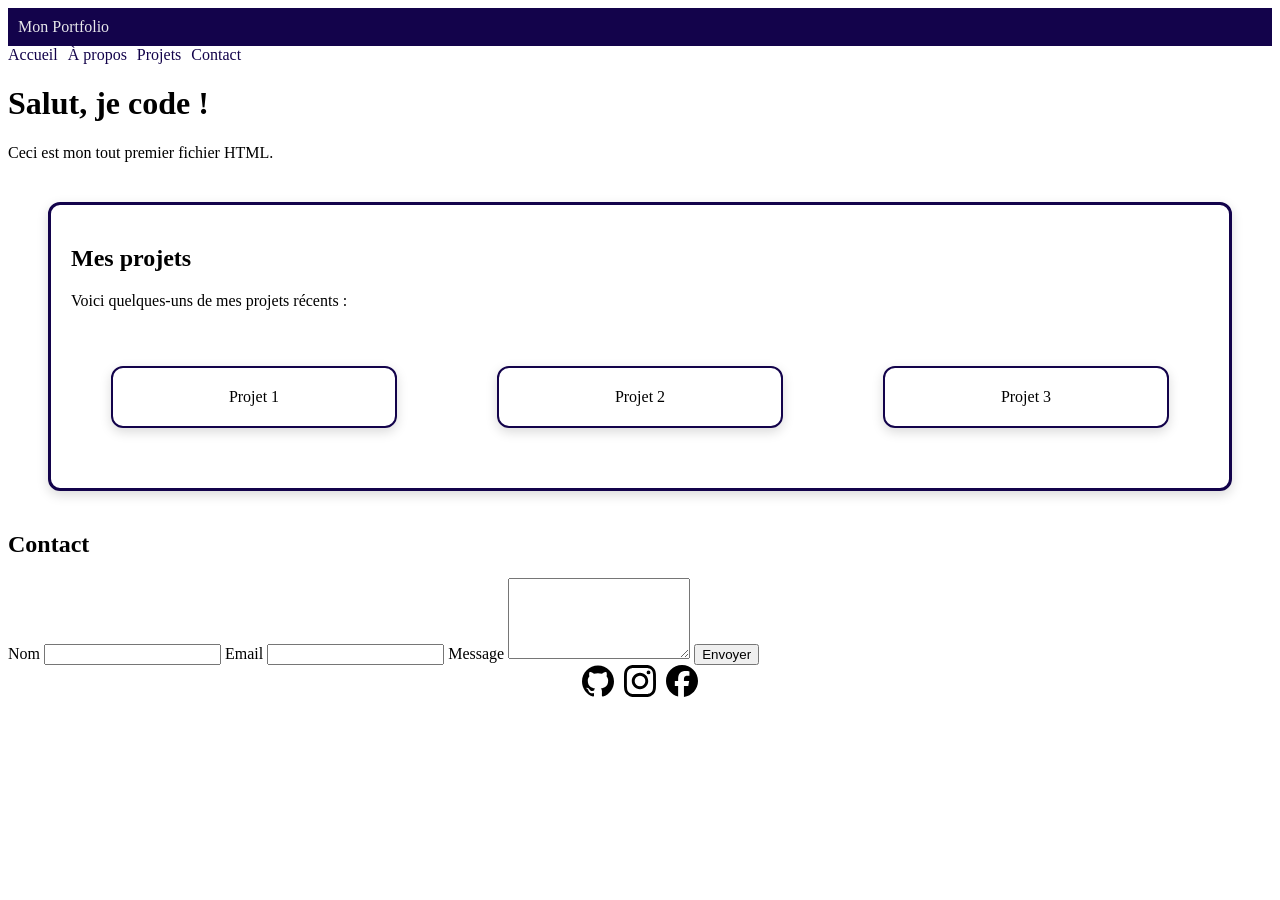
<file: index.html>
<!DOCTYPE html>
<html lang="fr">
<head>
  <meta charset="UTF-8">
  <title>Ma première page</title>
   <link rel="stylesheet" href="style.css">
   <meta name="viewport" content="width=device-width, initial-scale=1.0">
</head>

<body>
  <header>Mon Portfolio</header>
<nav>
  <a href="index.html">Accueil</a>
  <a href="apropos.html">À propos</a>
  <a href="index.html#projets">Projets</a>
  <a href="index.html#contact">Contact</a>
</nav>
  <h1>Salut, je code !</h1>
  <p>Ceci est mon tout premier fichier HTML.</p>
<main class="carte">
  <h2>Mes projets</h2>
    <p>Voici quelques-uns de mes projets récents :</p>
    <section id="projets" class="grille-projets">
  <div class="carte-projet">Projet 1</div>
  <div class="carte-projet">Projet 2</div>
  <div class="carte-projet">Projet 3</div>
    </section>
</main>


<section id="contact">
  <h2>Contact</h2>
  <form>
  <label for="nom">Nom</label>
  <input type="text" id="nom" name="nom" required>

  <label for="email">Email</label>
  <input type="email" id="email" name="email" required>

  <label for="message">Message</label>
  <textarea id="message" name="message" rows="5" required></textarea>
  <button type="submit">Envoyer</button>
  </form>
</section>

<footer>
 
  <a href="https://github.com/Tenkaichi025" target="_blank"> <img src="images/logos/github.svg" alt="GitHub" class="icone-sociale"></a>
  <a href="https://www.instagram.com/" target="_blank"> <img src="images/logos/instagram.svg" alt="Instagram" class="icone-sociale"></a>
  <a href="https://www.facebook.com/" target="_blank"> <img src="images/logos/facebook.svg" alt="Facebook" class="icone-sociale"></a>
</footer>
</body>
</html>
</file>
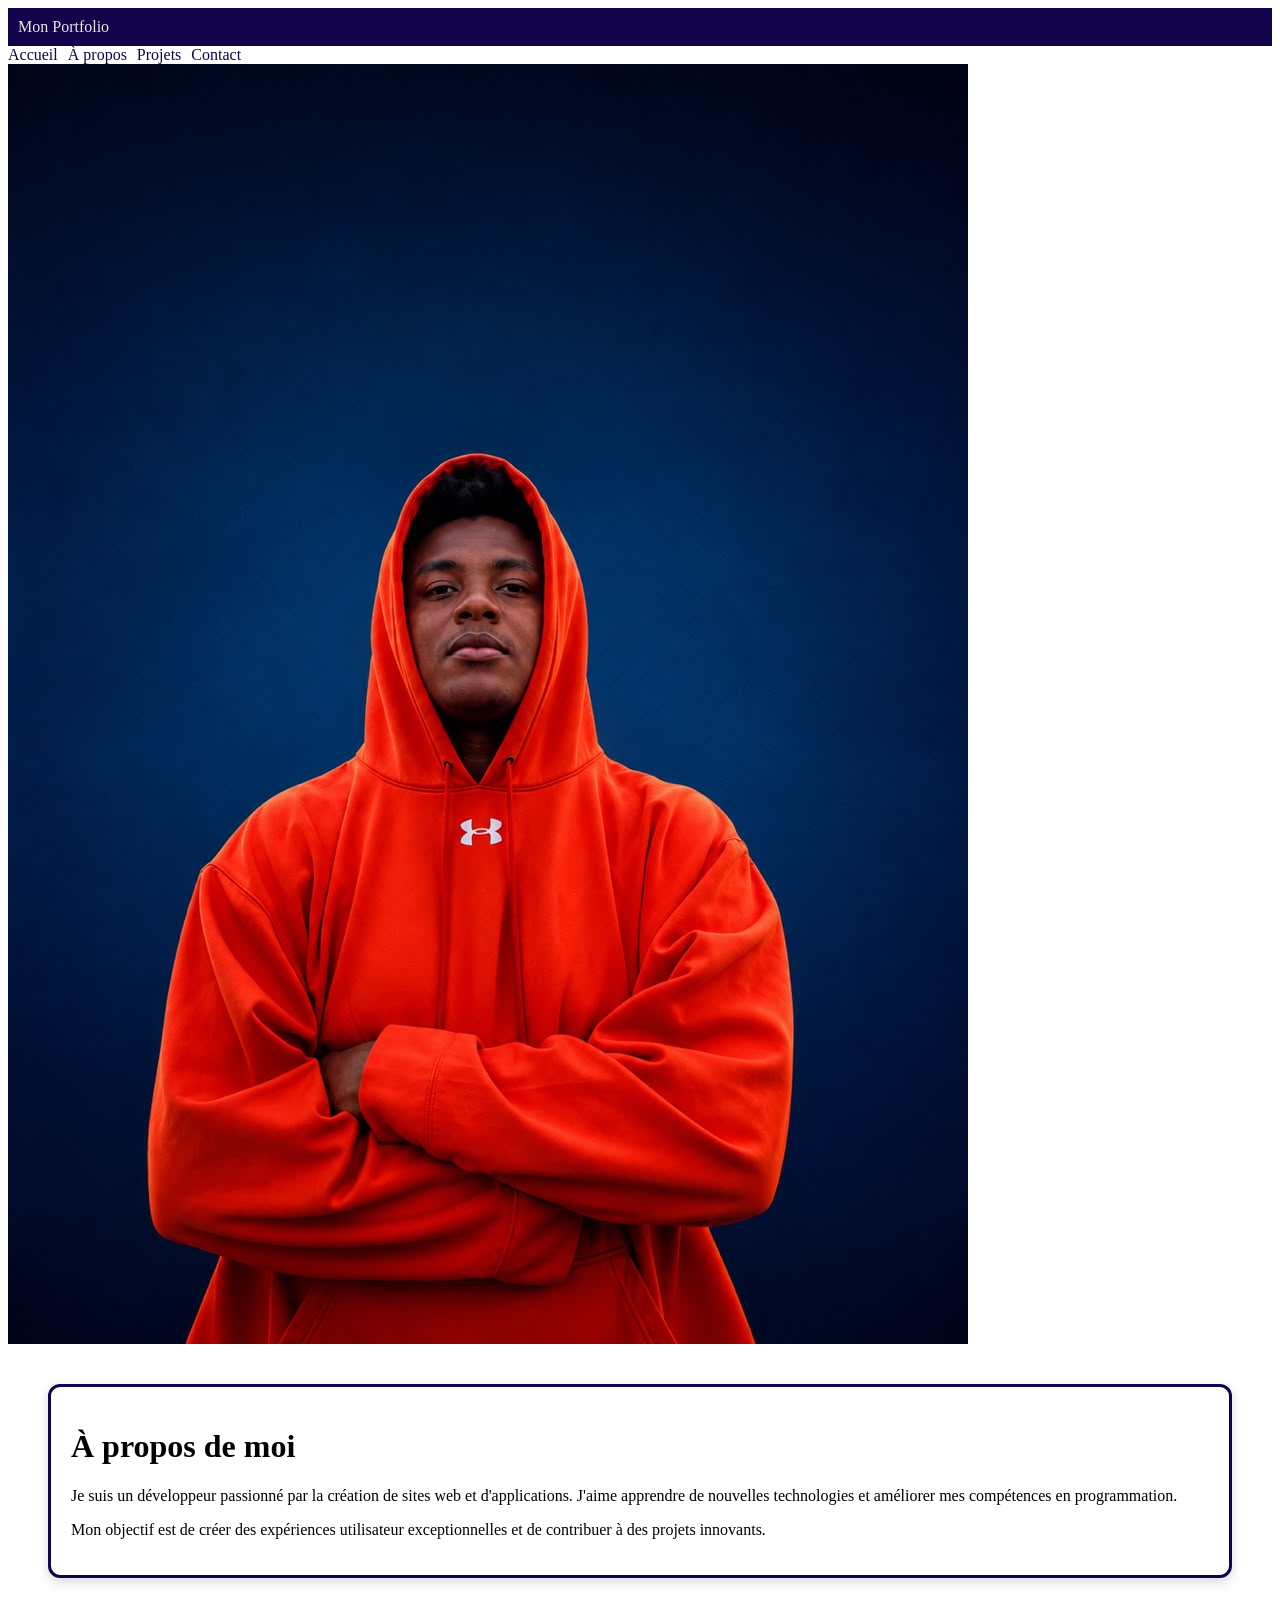
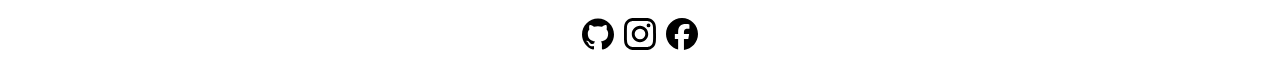
<file: apropos.html>
<!DOCTYPE html>
<html lang="fr">
<head>
  <meta charset="UTF-8">
  <title>Apropos</title>
   <link rel="stylesheet" href="style.css">
   <meta name="viewport" content="width=device-width, initial-scale=1.0">
</head>

<body>
  <header>Mon Portfolio</header>

<nav>
  <a href="index.html">Accueil</a>
  <a href="apropos.html">À propos</a>
  <a href="index.html#projets">Projets</a>
  <a href="index.html#contact">Contact</a>
</nav>

<main>
    <img src="images/profil.pgp.jpeg" alt="Photo de profil">
</main>
<main class="carte">

  <h1>À propos de moi</h1>

  <p>Je suis un développeur passionné par la création de sites web et d'applications. J'aime apprendre de nouvelles technologies et améliorer mes compétences en programmation.</p>
  <p>Mon objectif est de créer des expériences utilisateur exceptionnelles et de contribuer à des projets innovants.</p>

</main>

<footer>
 
  <a href="https://github.com/Tenkaichi025" target="_blank"> <img src="images/logos/github.svg" alt="GitHub" class="icone-sociale"></a>
  <a href="https://www.instagram.com/" target="_blank"> <img src="images/logos/instagram.svg" alt="Instagram" class="icone-sociale"></a>
  <a href="https://www.facebook.com/" target="_blank"> <img src="images/logos/facebook.svg" alt="Facebook" class="icone-sociale"></a>
</footer>

</body>

</html>
</file>
<file: style.css>
:root {
  --couleur-primaire: #13034b;
  --couleur-texte: rgb(231, 231, 234);
}



header {
  background-color: var(--couleur-primaire);
  color: var(--couleur-texte);
  padding: 10px;
}

nav {
  display: flex;
  flex-direction: column;   /* empilé par défaut = mobile */
  gap: 10px;
}

@media (min-width: 768px) {
  nav {
    flex-direction: row;    /* côte à côte, seulement à partir de 768px de large */
    justify-content: flex-start;
  }
}
nav a{
  color: var(--couleur-primaire);
text-decoration: none;
transition: color 0.2s ease;
}

nav a:hover {
  color: rgb(231, 231, 234);  /* couleur au survol */
}
footer {text-align:center;
  display: flex;
  gap: 10px;    
  justify-content: center;  
}

.carte, .carte-projet, .carte-projet:hover  {
  transition: box-shadow 0.3s ease;
  border-radius: 12px;
  box-shadow: 0 4px 12px rgba(0, 0, 0, 0.15);
    padding: 20px;
    border: 3px solid var(--couleur-primaire);
    margin: 40px;
}

.carte-projet {
  border: 2px solid var(--couleur-primaire);
  padding: 20px;
  text-align: center;
}

.grille-projets {
  display: grid;
  grid-template-columns: 1fr;   /* mobile : 1 seule colonne, empilé */
  gap: 20px;
}

@media (min-width: 768px) {
  .grille-projets {
    grid-template-columns: repeat(3, 1fr);  /* dès 768px : 3 colonnes égales */
  }
}

img {
  max-width: 100%;   /* ne dépasse jamais la largeur de son conteneur */
  height: auto;      /* garde les proportions, pas d'écrasement */
  display: block;    /* évite un petit espace fantôme sous l'image */
}

.icone-sociale {
  width: 32px;
  height: 32px;

}
</file>
